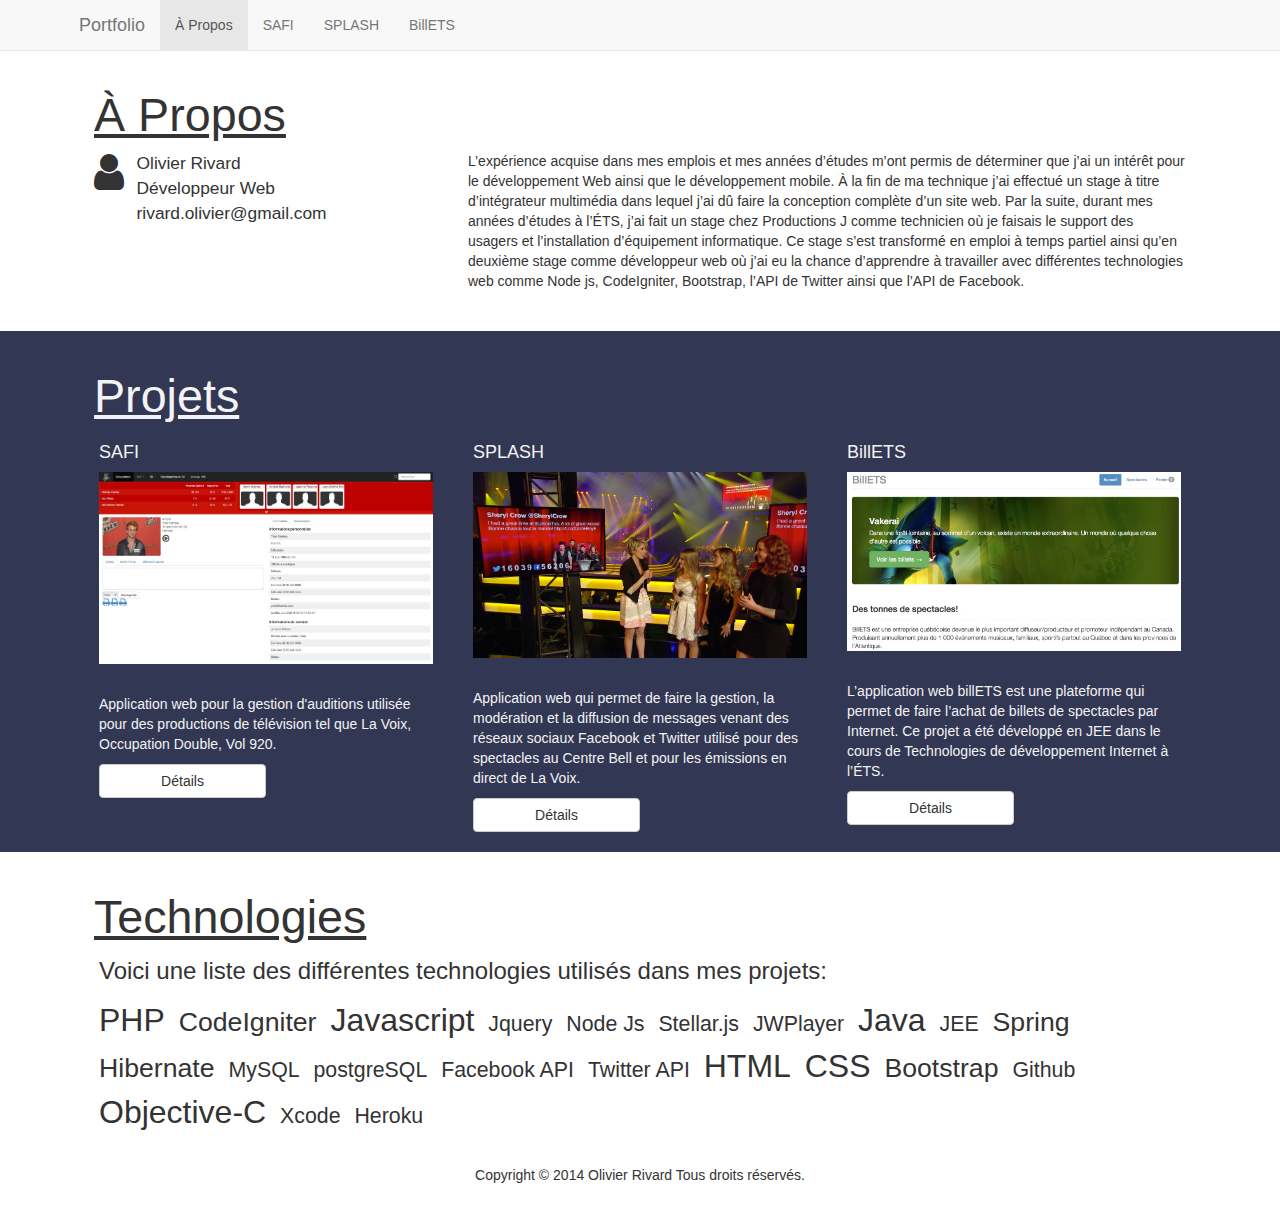
<file: index.html>
<!DOCTYPE html>
<html lang="en">
  <head>
    <meta charset="utf-8">
    <meta http-equiv="X-UA-Compatible" content="IE=edge">
    <meta name="viewport" content="width=device-width, initial-scale=1">
    <meta name="description" content="">
    <meta name="author" content="">
    <link rel="shortcut icon" href="../../assets/ico/favicon.ico">

    <title>Portfolio - Olivier Rivard</title>

    <link href="https://netdna.bootstrapcdn.com/bootstrap/3.1.1/css/bootstrap.min.css" rel="stylesheet">
    <link href="http://netdna.bootstrapcdn.com/font-awesome/4.0.3/css/font-awesome.css" rel="stylesheet">
    <link href="css/styles.css" rel="stylesheet">

  </head>

  <body>
    <div class="navbar navbar-default navbar-fixed-top" role="navigation">
      <div class="container">
        <div class="navbar-header">
          <button type="button" class="navbar-toggle" data-toggle="collapse" data-target=".navbar-collapse">
            <span class="sr-only">Toggle navigation</span>
            <span class="icon-bar"></span>
            <span class="icon-bar"></span>
            <span class="icon-bar"></span>
          </button>
          <a class="navbar-brand" href="index.html">Portfolio</a>
        </div>
        <div class="navbar-collapse collapse">
          <ul class="nav navbar-nav">
            <li class="active"><a href="index.html">À Propos</a></li>
            <li><a href="safi.html">SAFI</a></li>
            <li><a href="splash.html">SPLASH</a></li>
            <li><a href="billets.html">BillETS</a></li>
          </ul>
        </div><!--/.nav-collapse -->
      </div>
    </div>

     <div id="apropos" class="section">
      <div class="container">
        <h2>À Propos</h2>
        <div class="col-12 col-sm-4 clearfix">
          <i class="fa fa-user fa-3x pull-left"></i>
          <ul class="list-unstyled pull-left">
            <li>Olivier Rivard</li>
            <li>Développeur Web</li>
            <li>rivard.olivier@gmail.com</li>
          </ul> 
        </div>
        <div class="col-12 col-sm-8">
          <p>
            L’expérience acquise dans mes emplois et mes années d’études m’ont permis de déterminer que j’ai un intérêt pour le développement Web ainsi que le développement mobile. À la fin de ma technique j’ai effectué un stage à titre d’intégrateur multimédia dans lequel j’ai dû faire la conception complète d’un site web. Par la suite, durant mes années d’études à l’ÉTS, j’ai fait un stage chez Productions J comme technicien où je faisais le support des usagers et l’installation d’équipement informatique. Ce stage s’est transformé en emploi à temps partiel ainsi qu’en deuxième stage comme développeur web où j’ai eu la chance d’apprendre à travailler avec différentes technologies web comme Node js, CodeIgniter, Bootstrap, l’API de Twitter ainsi que l’API de Facebook.
          </p>
        </div>
      </div> 
    </div>

    <div id="projets" class="section">
      <div class="container">
        <h2>Projets</h2>
        <div class="col-12 col-sm-4 projet">
          <h4>SAFI</h4>
         <img src="images/safi1.jpg" class="img-responsive spacing-bottom" alt="SAFI">
         <p>Application web pour la gestion d'auditions utilisée pour des productions de télévision tel que La Voix, Occupation Double, Vol 920.</p>
         <a type="button" href="safi.html" class="btn btn-default">Détails</a>
          
        </div>
        <div class="col-12 col-sm-4 projet">
          <h4>SPLASH</h4>
         <img src="images/splash1.jpg" class="img-responsive spacing-bottom" alt="rsociaux">
         <p>Application web qui permet de faire la gestion, la modération et la diffusion de messages venant des réseaux sociaux Facebook et Twitter utilisé pour des spectacles au Centre Bell et pour les émissions en direct de La Voix.</p>
          <a type="button" href="splash.html" class="btn btn-default">Détails</a>
          
        </div>
        <div class="col-12 col-sm-4 projet">
          <h4>BillETS</h4>
         <img src="images/billets.jpg" class="img-responsive spacing-bottom" alt="billets">
         <p>L’application web billETS est une plateforme qui permet de faire l’achat de billets de spectacles par Internet. Ce projet a été développé en JEE dans le cours de Technologies de développement Internet à l’ÉTS.</p>
         <a type="button" href="billets.html" class="btn btn-default">Détails</a> 
        </div>
      </div> 
    </div>

    <div id="technologies" class="section">
      <div class="container">
        <h2>Technologies</h2>
        <div class="col-12 col-sm-12 projet">
          <p>Voici une liste des différentes technologies utilisés dans mes projets:</p>
         <ul class="list-unstyled list-inline">
            <li class="langage">PHP</li>
            <li class="framework">CodeIgniter</li>           
            <li class="langage">Javascript</li>
            <li class="outil">Jquery</li>
            <li class="outil">Node Js</li>
            <li class="outil">Stellar.js</li>
            <li class="outil">JWPlayer</li>
            <li class="langage">Java</li>
            <li class="outil">JEE</li>
            <li class="framework">Spring</li>
            <li class="framework">Hibernate</li>
            <li class="outil">MySQL</li>
            <li class="outil">postgreSQL</li>
            <li class="outil">Facebook API</li>
            <li class="outil">Twitter API</li>
            <li class="langage">HTML</li>
            <li class="langage">CSS</li>
            <li class="framework">Bootstrap</li>
            <li class="outil">Github</li>
            <li class="langage">Objective-C</li>
            <li class="outil">Xcode</li>
            <li class="outil">Heroku</li>

         </ul>
          
        </div>
      </div> 
    </div>
    </div>

    <div id="footer">
      <div class="container">
        <p>Copyright © 2014 Olivier Rivard Tous droits réservés.</p>
      </div>
    </div>


    <!-- Bootstrap core JavaScript
    ================================================== -->
    <!-- Placed at the end of the document so the pages load faster -->
  </body>
  <script src="http://code.jquery.com/jquery-1.11.1.js"></script>
  <script src="http://netdna.bootstrapcdn.com/bootstrap/3.1.1/js/bootstrap.min.js"></script>

</html>
</file>
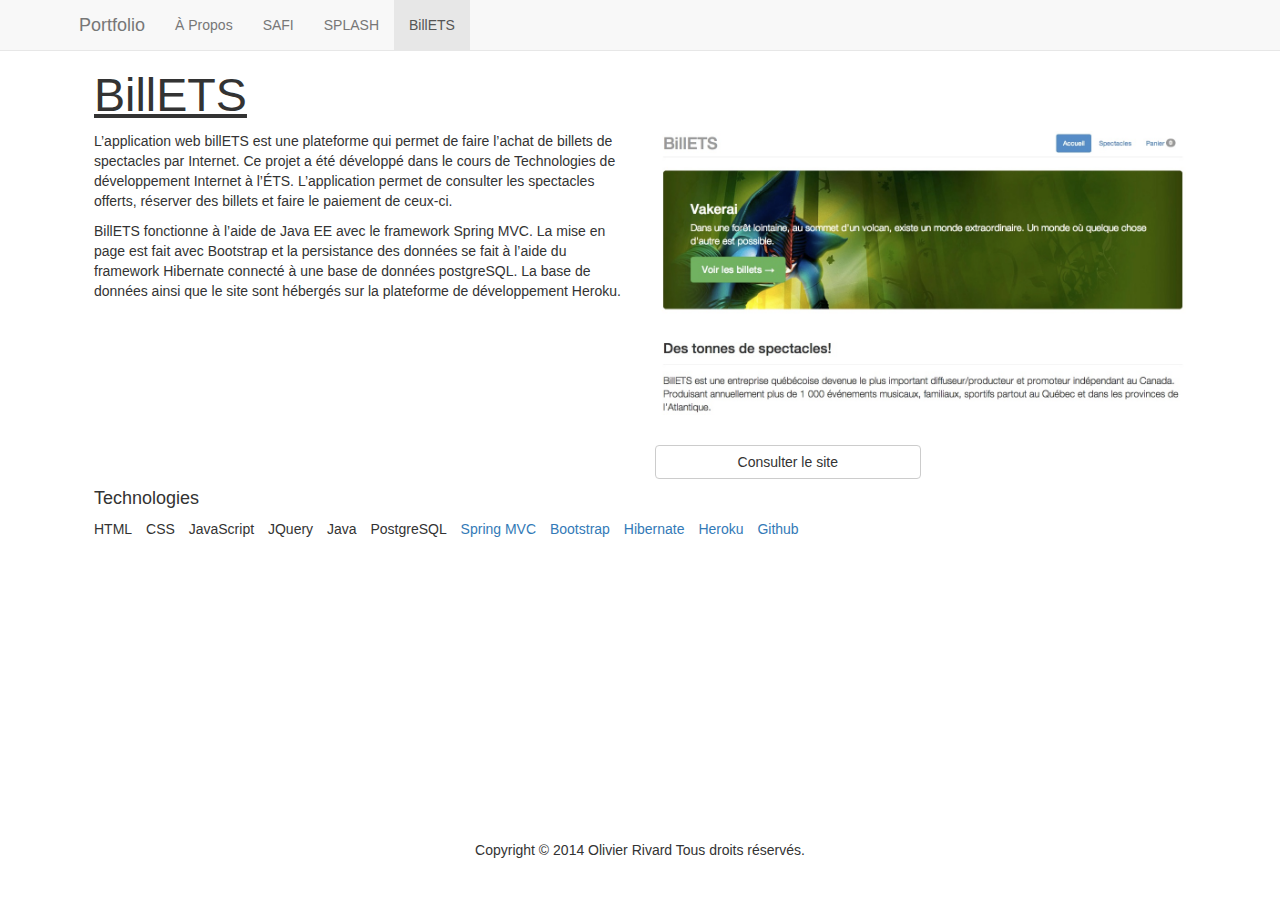
<file: billets.html>
<!DOCTYPE html>
<html lang="en">
  <head>
    <meta charset="utf-8">
    <meta http-equiv="X-UA-Compatible" content="IE=edge">
    <meta name="viewport" content="width=device-width, initial-scale=1">
    <meta name="description" content="">
    <meta name="author" content="">
    <link rel="shortcut icon" href="../../assets/ico/favicon.ico">

    <title>Portfolio - Olivier Rivard</title>

    <link href="https://netdna.bootstrapcdn.com/bootstrap/3.1.1/css/bootstrap.min.css" rel="stylesheet">
    <link href="http://netdna.bootstrapcdn.com/font-awesome/4.0.3/css/font-awesome.css" rel="stylesheet">
    <link href="css/styles.css" rel="stylesheet">

  </head>

  <body>
   <div class="navbar navbar-default navbar-fixed-top" role="navigation">
      <div class="container">
        <div class="navbar-header">
          <button type="button" class="navbar-toggle" data-toggle="collapse" data-target=".navbar-collapse">
            <span class="sr-only">Toggle navigation</span>
            <span class="icon-bar"></span>
            <span class="icon-bar"></span>
            <span class="icon-bar"></span>
          </button>
          <a class="navbar-brand" href="index.html">Portfolio</a>
        </div>
        <div class="navbar-collapse collapse">
          <ul class="nav navbar-nav">
            <li><a href="index.html">À Propos</a></li>
            <li><a href="safi.html">SAFI</a></li>
            <li><a href="splash.html">SPLASH</a></li>
            <li class="active"><a href="billets.html">BillETS</a></li>
          </ul>
        </div><!--/.nav-collapse -->
      </div>
    </div>

    <div id="Billets" >
      <div class="container">
        <h2>BillETS</h2>
        <div class="col-sm-6">
          <p>
            L’application web billETS est une plateforme qui permet de faire l’achat de billets de spectacles par Internet. Ce projet a été développé dans le cours de Technologies de développement Internet à l’ÉTS. L’application permet de consulter les spectacles offerts, réserver des billets et faire le paiement de ceux-ci.
          </p>
          <p>
            BillETS fonctionne à l’aide de Java EE avec le framework Spring MVC. La mise en page est fait avec Bootstrap et la persistance des données se fait à l’aide du framework Hibernate connecté à une base de données postgreSQL. La base de données ainsi que le site sont hébergés sur la plateforme de développement Heroku.
          </p>
        </div>
        <div class="col-sm-6">
          <img src="images/billets.jpg" class="img-responsive spacing-bottom" alt="Billets">
          <a type="button" href="http://billets.herokuapp.com/" target="_blank" class="btn btn-default">Consulter le site</a> 
        </div>
        <div class="col-sm-12">
          <h4>Technologies</h4>
          <ul class="list-inline">
            <li>HTML</li>
            <li>CSS</li>
            <li>JavaScript</li>
            <li>JQuery</li>
            <li>Java</li>
            <li>PostgreSQL</li>
            <li><a href="http://spring.io/" target="_blank">Spring MVC</a></li>
            <li><a href="http://getbootstrap.com/" target="_blank">Bootstrap</a></li>
            <li><a href="http://hibernate.org/" target="_blank">Hibernate</a></li>
            <li><a href="https://www.heroku.com/" target="_blank">Heroku</a></li>
            <li><a href="https://github.com/" target="_blank">Github</a></li>
          </ul>
      </div>
  </div>
</div>
 

    </div>

    <div id="footer">
      <div class="container">
        <p>Copyright © 2014 Olivier Rivard Tous droits réservés.</p>
      </div>
    </div>


    <!-- Bootstrap core JavaScript
    ================================================== -->
    <!-- Placed at the end of the document so the pages load faster -->
  </body>
  <script src="http://code.jquery.com/jquery-1.11.1.js"></script>
  <script src="http://netdna.bootstrapcdn.com/bootstrap/3.1.1/js/bootstrap.min.js"></script>

</html>
</file>
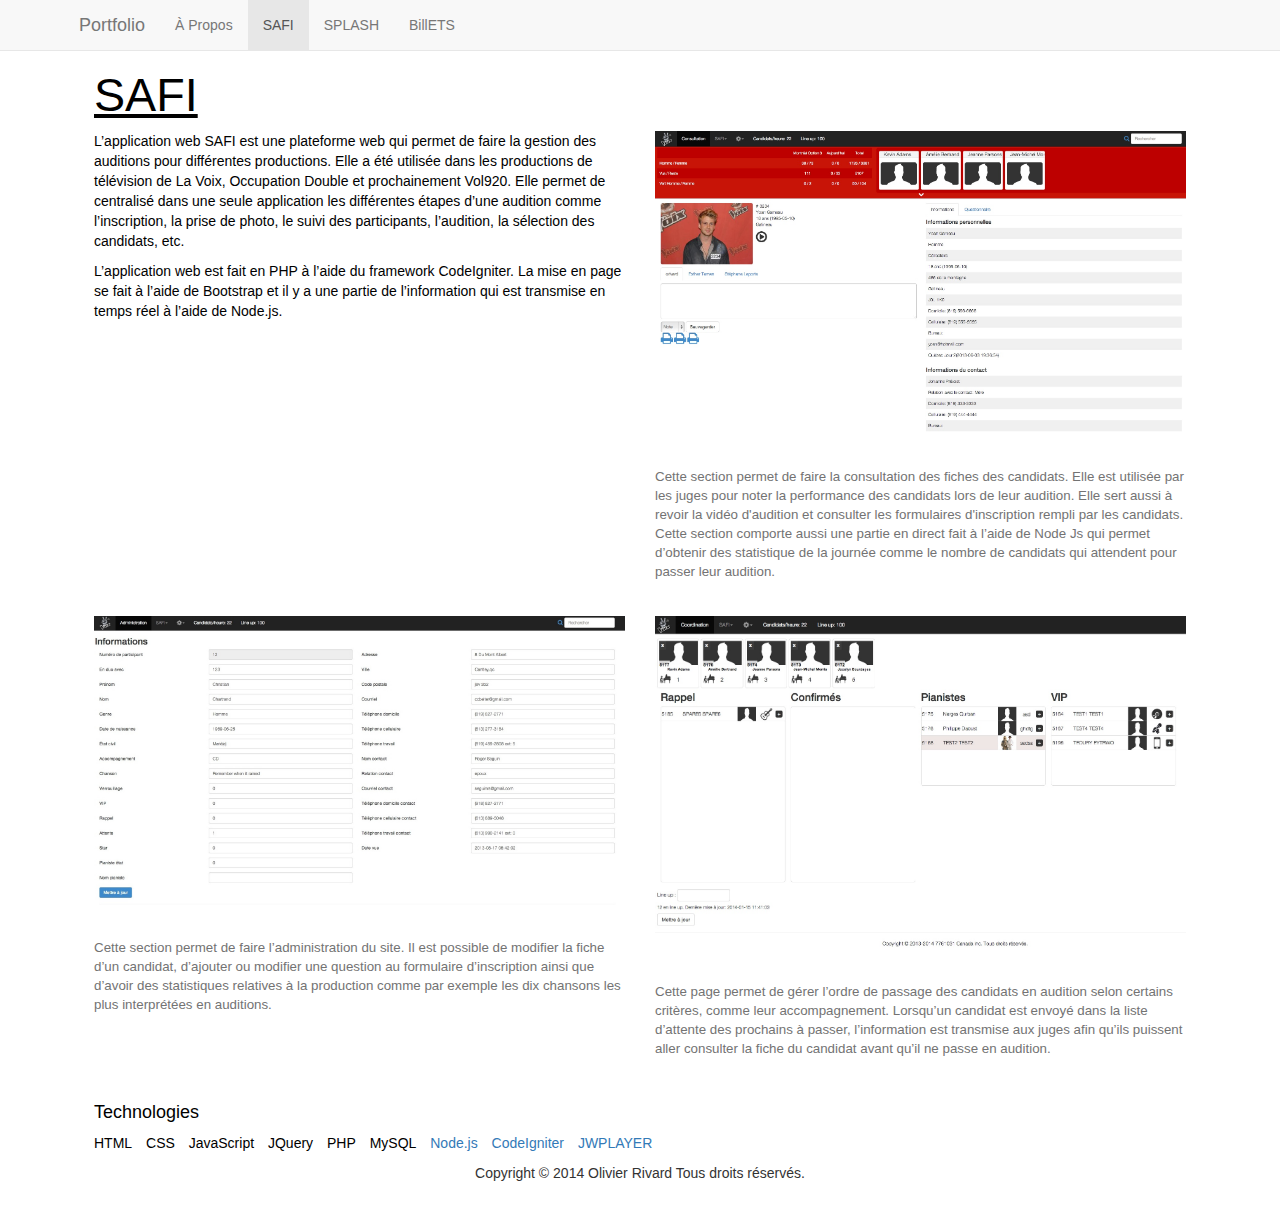
<file: safi.html>
<!DOCTYPE html>
<html lang="en">
  <head>
    <meta charset="utf-8">
    <meta http-equiv="X-UA-Compatible" content="IE=edge">
    <meta name="viewport" content="width=device-width, initial-scale=1">
    <meta name="description" content="">
    <meta name="author" content="">
    <link rel="shortcut icon" href="../../assets/ico/favicon.ico">

    <title>Portfolio - Olivier Rivard</title>

    <link href="https://netdna.bootstrapcdn.com/bootstrap/3.1.1/css/bootstrap.min.css" rel="stylesheet">
    <link href="http://netdna.bootstrapcdn.com/font-awesome/4.0.3/css/font-awesome.css" rel="stylesheet">
    <link href="css/styles.css" rel="stylesheet">

  </head>

  <body>
    <div class="navbar navbar-default navbar-fixed-top" role="navigation">
      <div class="container">
        <div class="navbar-header">
          <button type="button" class="navbar-toggle" data-toggle="collapse" data-target=".navbar-collapse">
            <span class="sr-only">Toggle navigation</span>
            <span class="icon-bar"></span>
            <span class="icon-bar"></span>
            <span class="icon-bar"></span>
          </button>
          <a class="navbar-brand" href="index.html">Portfolio</a>
        </div>
        <div class="navbar-collapse collapse">
          <ul class="nav navbar-nav">
            <li><a href="index.html">À Propos</a></li>
            <li class="active"><a href="safi.html">SAFI</a></li>
            <li><a href="splash.html">SPLASH</a></li>
            <li><a href="billets.html">BillETS</a></li>
          </ul>
        </div><!--/.nav-collapse -->
      </div>
    </div>

    <div id="safi" >
      <div class="container">
        <h2>SAFI</h2>
        <div class="col-sm-6">
          <p>
            L’application web SAFI est une plateforme web qui permet de faire la gestion des auditions pour différentes productions. Elle a été utilisée dans les productions de télévision de La Voix, Occupation Double et prochainement Vol920. Elle permet de centralisé dans une seule application les différentes étapes d’une audition comme l’inscription, la prise de photo, le suivi des participants, l’audition, la sélection des candidats, etc. 
          </p>
          <p>
            L’application web est fait en PHP à l’aide du framework CodeIgniter. La mise en page se fait à l’aide de Bootstrap et il y a une partie de l’information qui est transmise en temps réel à l’aide de Node.js.
          </p>
        </div>
        <div class="col-sm-6">
          <img src="images/safi1.jpg" class="img-responsive spacing-bottom" alt="Consultation des candidats">
          <p class="descriptionPhoto">
           Cette section permet de faire la consultation des fiches des candidats. Elle est utilisée par les juges pour noter la performance des candidats lors de leur audition. Elle sert aussi à revoir la vidéo d'audition et consulter les formulaires d'inscription rempli par les candidats. Cette section comporte aussi une partie en direct fait à l’aide de Node Js qui permet d’obtenir des statistique de la journée comme le nombre de candidats qui attendent pour passer leur audition.
          </p>
        </div>
        <div class="col-sm-6">
          <img src="images/safi2.jpg" class="img-responsive spacing-bottom" alt="Administration du site">
          <p class="descriptionPhoto">
            Cette section permet de faire l’administration du site. Il est possible de modifier la fiche d’un candidat, d’ajouter ou modifier une question au formulaire d’inscription ainsi que d’avoir des statistiques relatives à la production comme par exemple les dix chansons les plus interprétées en auditions.
          </p>
        </div>
        <div class="col-sm-6">
          <img src="images/safi3.jpg" class="img-responsive spacing-bottom" alt="Gestion d'emplacement des candidats">
          <p class="descriptionPhoto">
            Cette page permet de gérer l’ordre de passage des candidats en audition selon certains critères, comme leur accompagnement. Lorsqu’un candidat est envoyé dans la liste d’attente des prochains à passer, l’information est transmise aux juges afin qu’ils puissent aller consulter la fiche du candidat avant qu’il ne passe en audition.
          </p>
        </div>
        <div class="col-sm-12">
          <h4>Technologies</h4>
        <ul class="list-inline">
          <li>HTML</li>
          <li>CSS</li>
          <li>JavaScript</li>
          <li>JQuery</li>
          <li>PHP</li>
          <li>MySQL</li>
          <li><a href="http://nodejs.org/" target="_blank">Node.js</a></li>
          <li><a href="http://ellislab.com/codeigniter" target="_blank">CodeIgniter</a></li>
          <li><a href="http://www.jwplayer.com/" target="_blank">JWPLAYER</a></li>
        </ul>
      </div>
  </div>
</div>
 

    </div>

    <div id="footer">
      <div class="container">
        <p>Copyright © 2014 Olivier Rivard Tous droits réservés.</p>
      </div>
    </div>


    <!-- Bootstrap core JavaScript
    ================================================== -->
    <!-- Placed at the end of the document so the pages load faster -->
  </body>
  <script src="http://code.jquery.com/jquery-1.11.1.js"></script>
  <script src="http://netdna.bootstrapcdn.com/bootstrap/3.1.1/js/bootstrap.min.js"></script>

</html>
</file>
<file: css/styles.css>
/* Sticky footer styles
-------------------------------------------------- */
html {
  position: relative;
  min-height: 100%;
  font-family: Helvetica Neue, Helvetica, Arial;
  font-weight: 300;
}


.container{
width:90%;}


body {
  /* Margin bottom by footer height */
  margin-top: 50px;
  margin-bottom: 60px;
}
#footer {
  position: absolute;
  bottom: 0;
  width: 100%;
  /* Set the fixed height of the footer here */
  height: 60px;
  background-color: white;
}

#footer p{
  text-align: center;
}

#rsociaux{
  /*background-color: rgba(80, 109, 125, 1);*/
  padding-bottom: 30px;
  color:black;
}

#billets{
  /*background-color: #94CCB9;*/
}


#safi{
  background-color: white;
  color: black;
}

.spacing-bottom{
  margin-bottom: 5px;
}

.spacing-bottom{
  margin-bottom: 30px;
}

h2{
  margin-left: 15px;
  font-size: 35pt;
  font-weight: 300;
  text-decoration:underline;
}

h4{
  font-weight: 300;
}

#apropos{
  padding-bottom: 30px;
}

#apropos ul{
  font-size: 13pt;
}

.projet{
  padding-left: 20px;
  padding-right: 20px;
}

#projets{
  background-color: #323753;
  color:rgb(243, 243, 243);

}

.section{
  padding-top: 20px;
  padding-bottom: 20px;
}

#technologies p{
  font-size: 18pt;
}

.outil{
  font-size: 16pt;
}

.langage{
  font-size: 24pt;
}

.framework{
  font-size: 20pt;
}

.btn{
  width:50%;
}

.descriptionPhoto{
  font-size:10pt;
  color:rgb(115, 115, 115);
  margin-bottom: 35px;
}

video{
  width: 100%;
}
</file>
